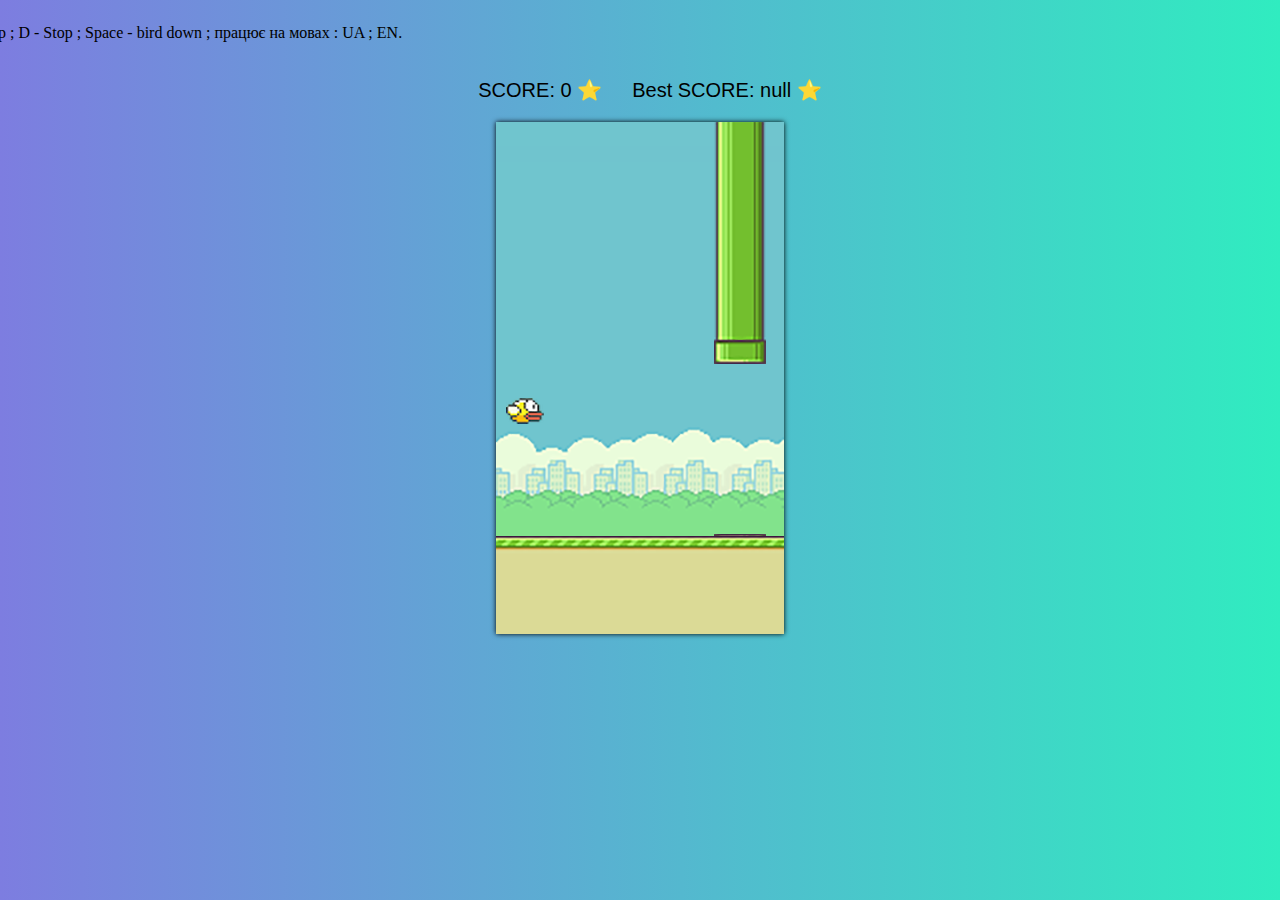
<file: index.html>
<!DOCTYPE html>
<html lang="en">

<head>
    <meta charset="UTF-8">
    <meta name="viewport" content="width=device-width, initial-scale=1.0">
    <title>Document</title>
    <script src="jsbhkf.js" defer></script>
    <link rel="stylesheet" href="stylehn,hk.css">
</head>

<body>
    <p class="p"> W / mouse - bird up ; D - Stop ; Space - bird down ; працює на мовах : UA ; EN. </p>



    
    <div class="wrapper">
        <p id="score">score: </p>
        <p id="best_score">best score: </p>
    </div>

    <canvas id="canvas"></canvas>
</body>

</html>
</file>
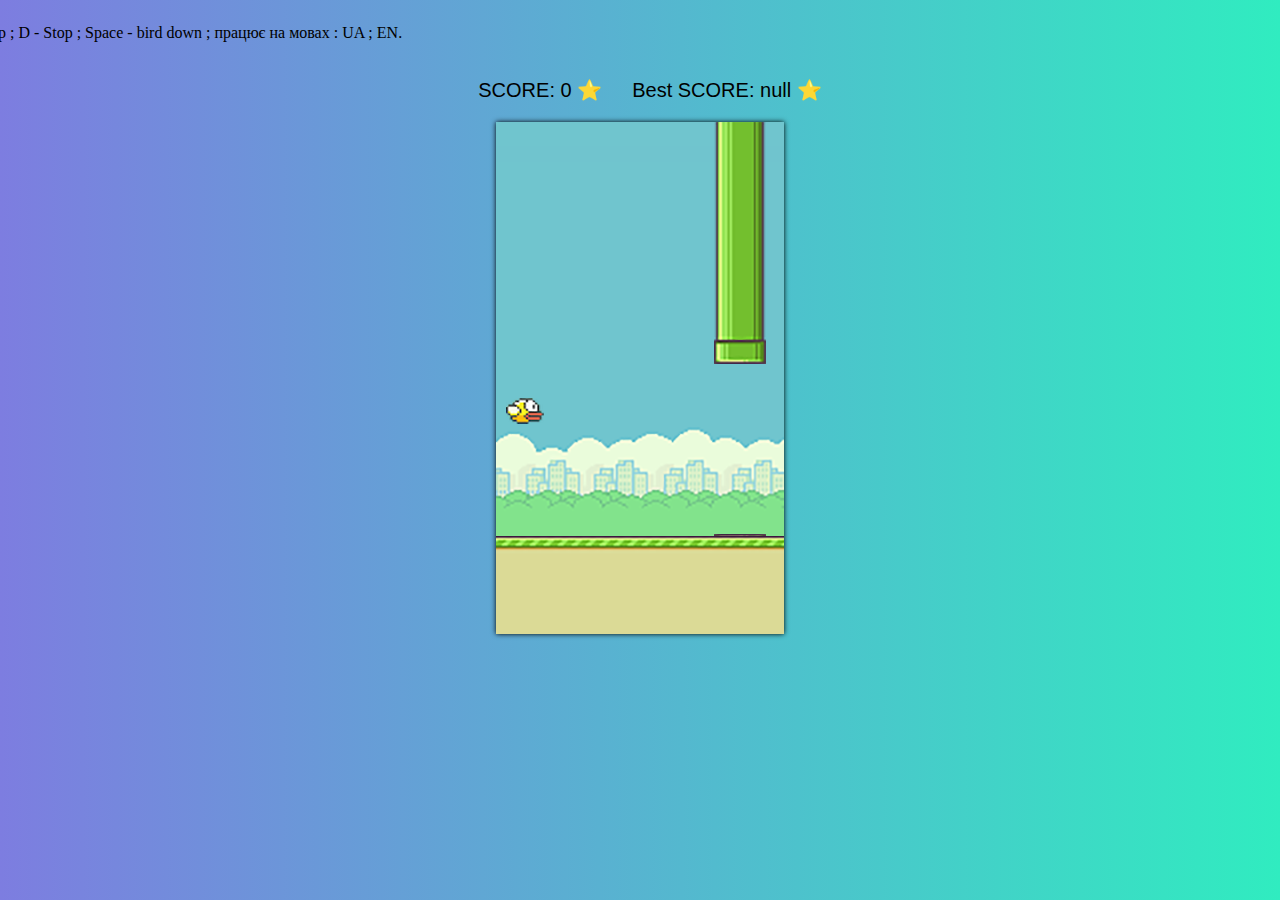
<file: indexcglutfycdmj,yk.html>
<!DOCTYPE html>
<html lang="en">

<head>
    <meta charset="UTF-8">
    <meta name="viewport" content="width=device-width, initial-scale=1.0">
    <title>Document</title>
    <script src="jsbhkf.js" defer></script>
    <link rel="stylesheet" href="stylehn,hk.css">
</head>

<body>
    <p class="p"> W / mouse - bird up ; D - Stop ; Space - bird down ; працює на мовах : UA ; EN. </p>



    
    <div class="wrapper">
        <p id="score">score: </p>
        <p id="best_score">best score: </p>
    </div>

    <canvas id="canvas"></canvas>
</body>

</html>
</file>
<file: stylehn,hk.css>
body {
    display: flex;
    flex-direction: column;
    align-items: center;
    background: linear-gradient(90deg, rgb(125, 125, 224), rgb(48, 236, 192));
}

.wrapper {
    padding-left: 20px;
    width: 900px;
    display: flex;
    display: flex;
    justify-content: center;
}
.p{margin-left: -1000px;}

#score {
    padding-right: 30px;
    font-family: 'Franklin Gothic Medium', 'Arial Narrow', Arial, sans-serif;
    font-size: 20px;
}

#best_score {
    font-family: 'Franklin Gothic Medium', 'Arial Narrow', Arial, sans-serif;
    font-size: 20px;
}





#canvas {
    box-shadow: 0 0 5px black;
}
</file>
